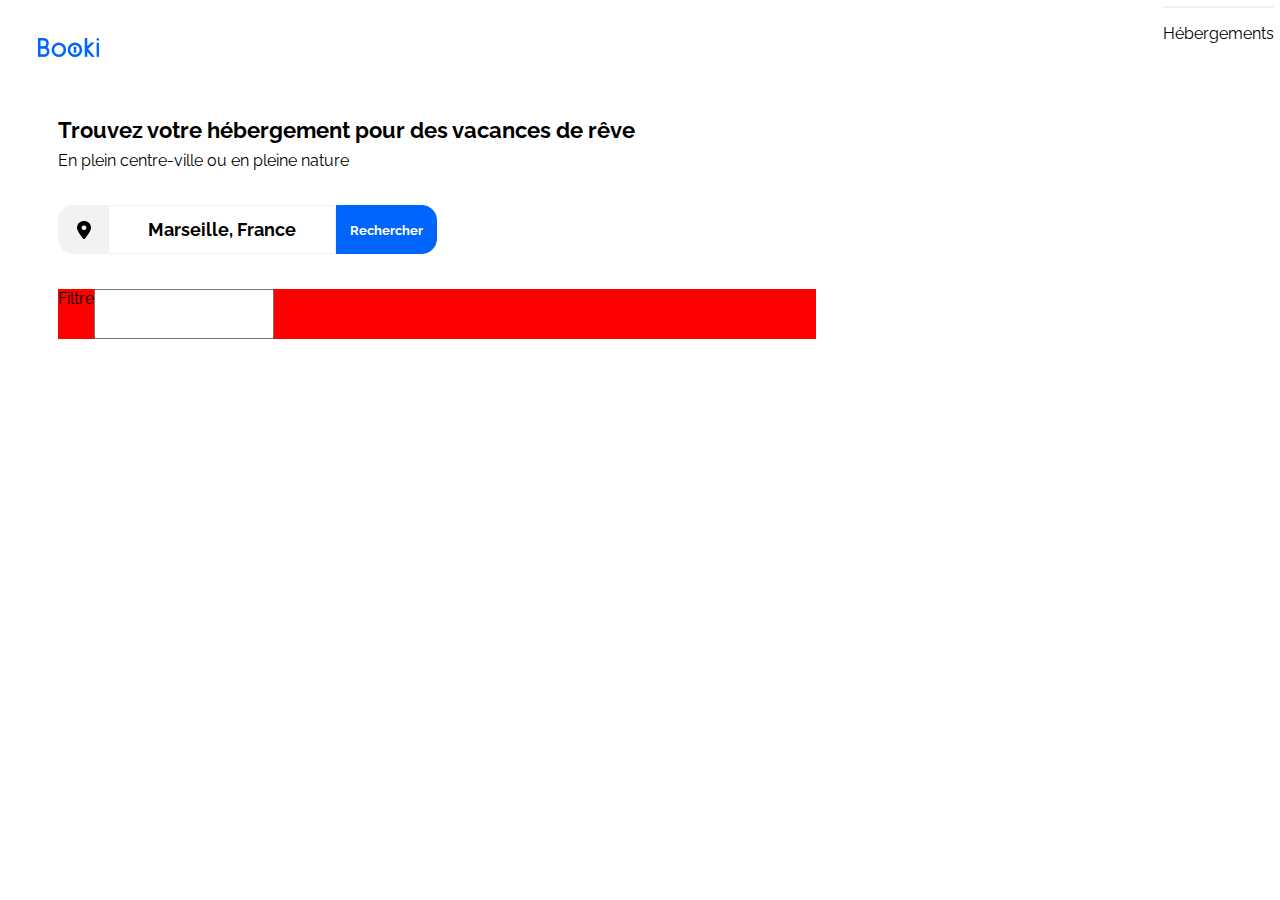
<file: index.html>
<!DOCTYPE html>
<html>

<head>
    <meta charset="utf-8">
    <link rel="stylesheet" href="style.css">
    <link rel="preconnect" href="https://fonts.googleapis.com">
    <link href="https://fonts.googleapis.com/css2?family=Raleway:wght@700&display=swap" rel="stylesheet">
    <link rel="preconnect" href="https://fonts.googleapis.com">
    <link rel="preconnect" href="https://fonts.gstatic.com" crossorigin>
    <link href="https://fonts.googleapis.com/css2?family=Raleway&display=swap" rel="stylesheet">
</head>

<body>
    <div class="main-container">
        <header>
            <img class="title" src="images/Logo.png" alt="">

            <nav>

                <div class="buttonHeader">
                    <div class="buttonHebergement">
                        <li><a href="#hebergements">Hébergements</a> </li>
                    </div>
                    <div class="buttonActivite">
                        <li><a href="#activites">Activités</a></li>
                    </div>
                </div>
            </nav>
        </header>
        <main>
            <div class="infoGroup">
                <div class="headline">
                    <h1>Trouvez votre hébergement pour des vacances de rêve</h1>
                    <h2>En plein centre-ville ou en pleine nature</h2>
                </div>
                
                <form class="search" action="#">
                    <img class="search-icon" src="images/Localisation.png" alt="">
                    <input type="text" class="search-bar" placeholder="Marseille, France">
                    <button type="submit" class="search-button">Rechercher</button>
                </form>
                <form action="" class="filter-bar">
                    <h2>Filtre</h2>
                    <input type="text">
                </form>
            </div>
            

        </main>
        <footer></footer>
    </div>
</body>

</html>
</file>
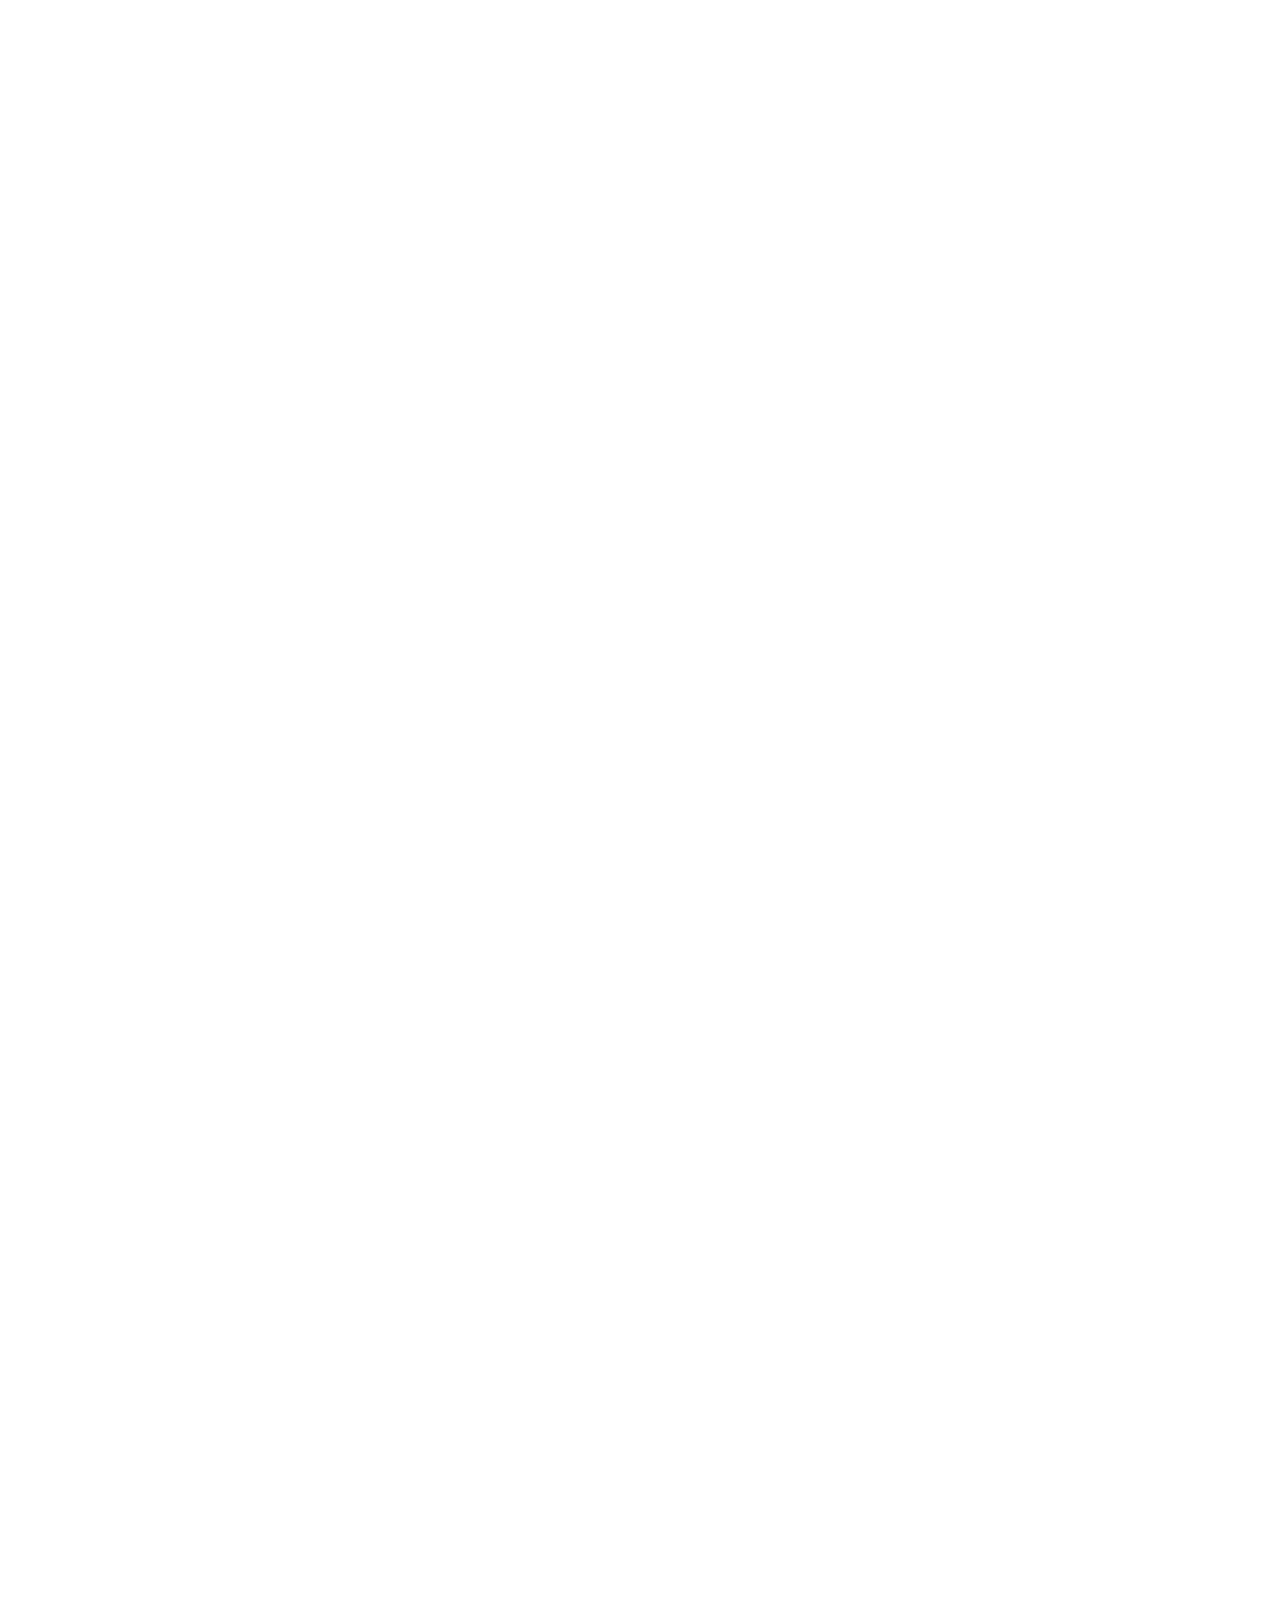
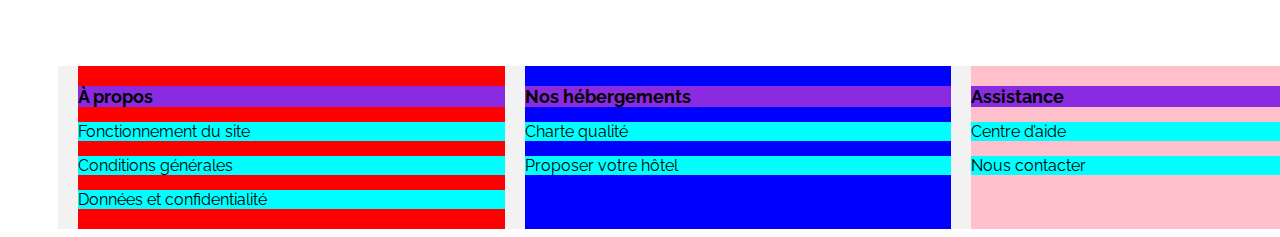
<file: lib/footer/index.html>
<head>
    <meta charset="utf-8">
    
    <link rel="stylesheet" href="footer.css">
    <link rel="preconnect" href="https://fonts.googleapis.com">
    <link href="https://fonts.googleapis.com/css2?family=Raleway:wght@700&display=swap" rel="stylesheet">
    <link rel="preconnect" href="https://fonts.googleapis.com">
    <link rel="preconnect" href="https://fonts.gstatic.com" crossorigin>
    <link href="https://fonts.googleapis.com/css2?family=Raleway&display=swap" rel="stylesheet">

</head>
<body>
    <footer>
        <div class="footerPropos">
            <div class="titleFooter">À propos</div>
            <div class="textFooter">Fonctionnement du site</div>
            <div class="textFooter">Conditions générales </div>
            <div class="textFooter">Données et confidentialité</div>
            
        </div>
        <div class="footerHebergement">
            <div class="titleFooter">Nos hébergements</div>
            <div class="textFooter">Charte qualité</div>
            <div class="textFooter">Proposer votre hôtel</div>
            
        </div>
        <div class="FooterAssistance">
            <div class="titleFooter">Assistance</div>
            <div class="textFooter">Centre d’aide</div>
            <div class="textFooter">Nous contacter</div>
        </div>
    </footer>
</body>
</file>
<file: style.css>
/* ------------------------GENERAL----------------- */

* {
    font-family: 'Raleway', sans-serif;
}

body {
    width: 1440px;

}

/* -------------------------Header---------------------------- */
.title {
    margin-top: 30px;
    margin-left: 30px;
    height: 19px;
}

header {
    display: flex;
    justify-content: space-between;
    height: 79px;
    
    width: 100%;
    margin-bottom: px;
    

}

header nav li {
    display: inline-block;
    padding-top: 16px;
}

.buttonHeader {
    display: flex;
}

.buttonActivite {
    margin-right: 42.61px;

}

.buttonHebergement {
    margin-right: 69px;

}

a {
    color: #000000;
    text-decoration: none;
    font-style: normal;
    font-weight: 400;
    font-size: 16px;
    border-top: 2px solid #F2F2F2;
    padding-top: 16px;
}

a:hover {
    color: #0065FC;
    ;
    border-top: 2px solid #0065FC;
    ;
}

/* --------------------- Infos Groupe--------------*/
.infoGroup
{
    width: 100%;
    height: 281px;
    
}
.headline
{
    width: 100%;
    height: 53px;
   
    margin-left: 50px;
    margin-top: 30px;
}
h1 {
    
    font-size: 22px;
    font-style: normal;
    font-weight: 700;
    margin-top: 0px;
    margin-bottom: 8px;
}

h2 {
    
    margin-top: 0px;
    font-style: normal;
    font-weight: 400;
    font-size: 16px;
    color: #000000;
}

/* Search-Bar */

 .search
{
    width: 379px;
    height: 49px;
    background-color: #F2F2F2;
    margin-top: 35px;
    margin-left: 50px;
    border-radius: 15px;
    display: flex;
    
    
}

.search-icon
{
    width: 14px;
    height: 18px;
    margin: 15px 16px 0px 18px;
    border: 1px solid #F2F2F2;
}
.search-bar
{
    
    width: 233px;
    color: #000000;
    text-align: center;
    font-style: normal;
    font-weight: 700;
    font-size: 18px;
    border: 1px solid #F2F2F2;
   
   
}
::placeholder
{
    color: #000000;
    text-align: center;
    font-style: normal;
    font-weight: 700;
    font-size: 18px;
    
    
}

.search-button
{
   width: 132px;
   height: 49px;
   color: #FFFFFF;
   font-weight: 700;
   background-color: #0065FC;
   align-self: flex-end;
   border-radius: 0px 15px 15px 0px;
   border: 1px solid #0065FC;
}

/* filtre */

.filter-bar
{
    width: 758px;
    height: 50px;
    background-color: red;
    margin-left: 50px;
    margin-top: 35px;
    display: flex;
}
</file>
<file: lib/footer/footer.css>
footer {
    width: 1340px;
    height: 163px;
    background-color: #F2F2F2;
    margin-top: 1665.52px;
    margin-left: 50px;
    display: flex;
    
}

.footerPropos {
    width: 446.67px;
    height: 163px;
    background-color: red;
    display: flex;
    flex-wrap: wrap;
    align-content: flex-start;
    gap: 15px;
    margin-left: 20px;



}

.footerHebergement {
    width: 446.67px;
    height: 163px;
    background-color: blue;
    display: flex;
    flex-wrap: wrap;
    align-content: flex-start;
    gap: 15px;
    margin-left: 20px;
}

.FooterAssistance {
    width: 446.67px;
    height: 163px;
    background-color: pink;
    display: flex;
    flex-wrap: wrap;
    align-content: flex-start;
    gap: 15px;
    margin-left: 20px;
}

.titleFooter {
    width: 100%;
    height: 21px;
    background-color: blueviolet;
    margin-top: 20px;
    font-family: 'Raleway';
    font-style: normal;
    font-weight: 700;
    font-size: 18px;
    line-height: 21px;

    color: #000000;

}

.textFooter {
    width: 100%;
    height: 19px;
    background-color: aqua;
    font-family: 'Raleway';
    font-style: normal;
    font-weight: 400;
    font-size: 16px;
    line-height: 19px;
    /* identical to box height */


    color: #000000;
}
</file>
